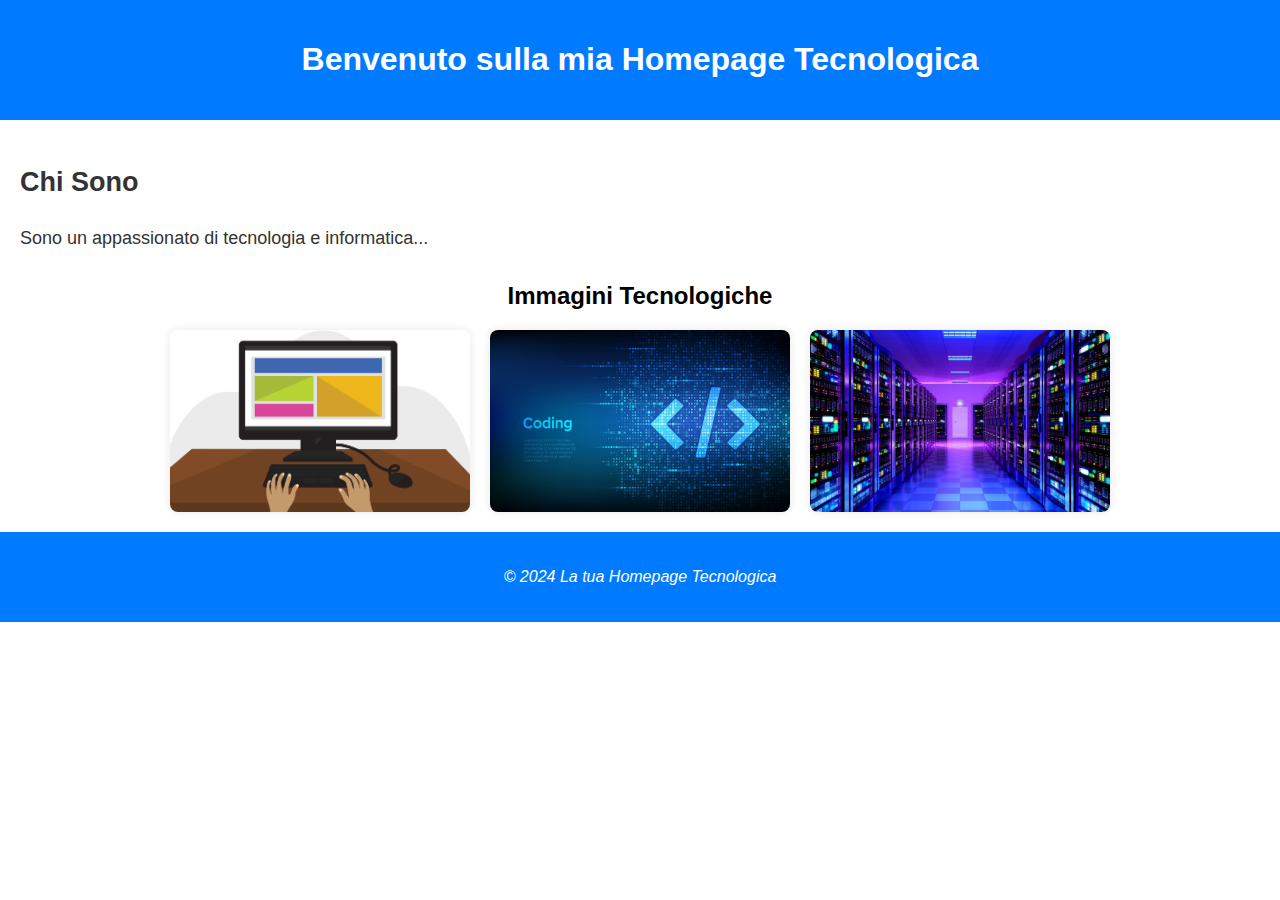
<file: index.html>
<!DOCTYPE html>
<html lang="en">
<head>
    <meta charset="UTF-8">
    <meta name="viewport" content="width=device-width, initial-scale=1.0">
    <title>Homepage Tecnologica</title>
    <link rel="stylesheet" href="style.css">
</head>
<body>
    <header>
        <h1>Benvenuto sulla mia Homepage Tecnologica</h1>
    </header>

    <main>
        <section class="content">
            <h2>Chi Sono</h2>
            <p>Sono un appassionato di tecnologia e informatica...</p>
        </section>

        <section class="images">
            <h2>Immagini Tecnologiche</h2>
            <div class="image-container">
                <img src="computer.jpg" alt="Computer">
                <img src="coding.jpg" alt="Coding">
                <img src="server.jpg" alt="Server">
            </div>
        </section>
    </main>

    <footer>
        <p>&copy; 2024 La tua Homepage Tecnologica</p>
    </footer>
</body>
</html>
</file>
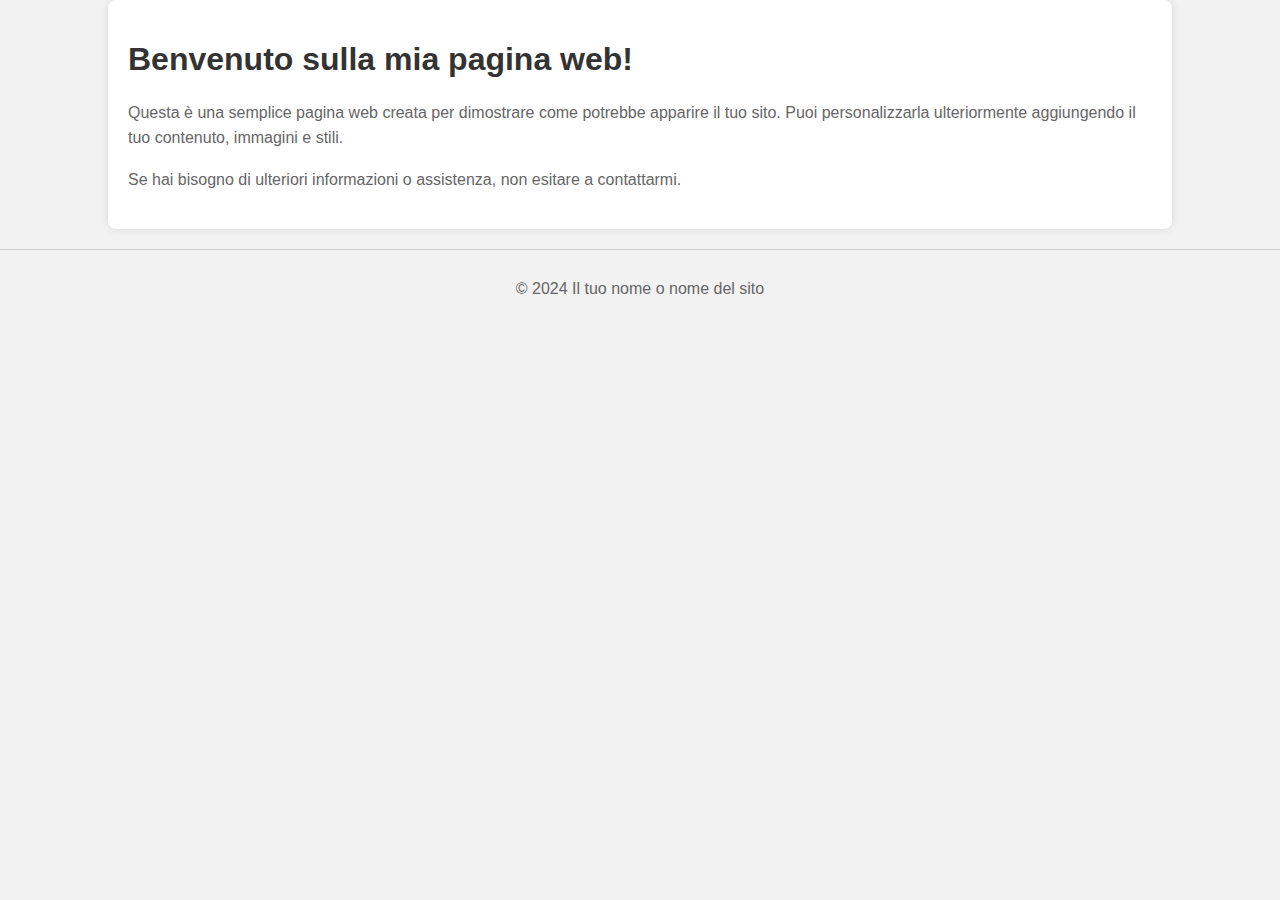
<file: prova.html>
<!DOCTYPE html>
<html lang="it">
<head>
    <meta charset="UTF-8">
    <meta name="viewport" content="width=device-width, initial-scale=1.0">
    <title>La mia pagina web</title>
    <style>
        body {
            font-family: Arial, sans-serif;
            margin: 0;
            padding: 0;
            background-color: #f2f2f2;
        }
        .container {
            width: 80%;
            margin: 0 auto;
            padding: 20px;
            background-color: #fff;
            border-radius: 8px;
            box-shadow: 0 0 10px rgba(0, 0, 0, 0.1);
        }
        h1 {
            color: #333;
        }
        p {
            color: #666;
            line-height: 1.6;
        }
        .footer {
            text-align: center;
            margin-top: 20px;
            padding-top: 10px;
            border-top: 1px solid #ccc;
        }
    </style>
</head>
<body>

<div class="container">
    <h1>Benvenuto sulla mia pagina web!</h1>
    <p>Questa è una semplice pagina web creata per dimostrare come potrebbe apparire il tuo sito. Puoi personalizzarla ulteriormente aggiungendo il tuo contenuto, immagini e stili.</p>
    <p>Se hai bisogno di ulteriori informazioni o assistenza, non esitare a contattarmi.</p>
</div>

<div class="footer">
    <p>&copy; 2024 Il tuo nome o nome del sito</p>
</div>

</body>
</html>
</file>
<file: style.css>
body {
    font-family: Arial, sans-serif;
    margin: 0;
    padding: 0;
}

header {
    background-color: #007bff; /* Blu */
    color: #fff;
    padding: 20px;
    text-align: center;
}

main {
    padding: 20px;
}

.content {
    margin-bottom: 30px;
    color: #333; /* Nero */
    font-size: 18px;
    line-height: 1.5;
}

.images {
    text-align: center;
}

.image-container {
    display: flex;
    justify-content: center;
    flex-wrap: wrap;
    gap: 20px;
}

.image-container img {
    width: 300px;
    height: auto;
    border-radius: 8px;
    box-shadow: 0 0 10px rgba(0, 0, 0, 0.1);
}

footer {
    background-color: #007bff; /* Blu */
    color: #fff;
    padding: 20px;
    text-align: center;
    font-style: italic;
}
</file>
